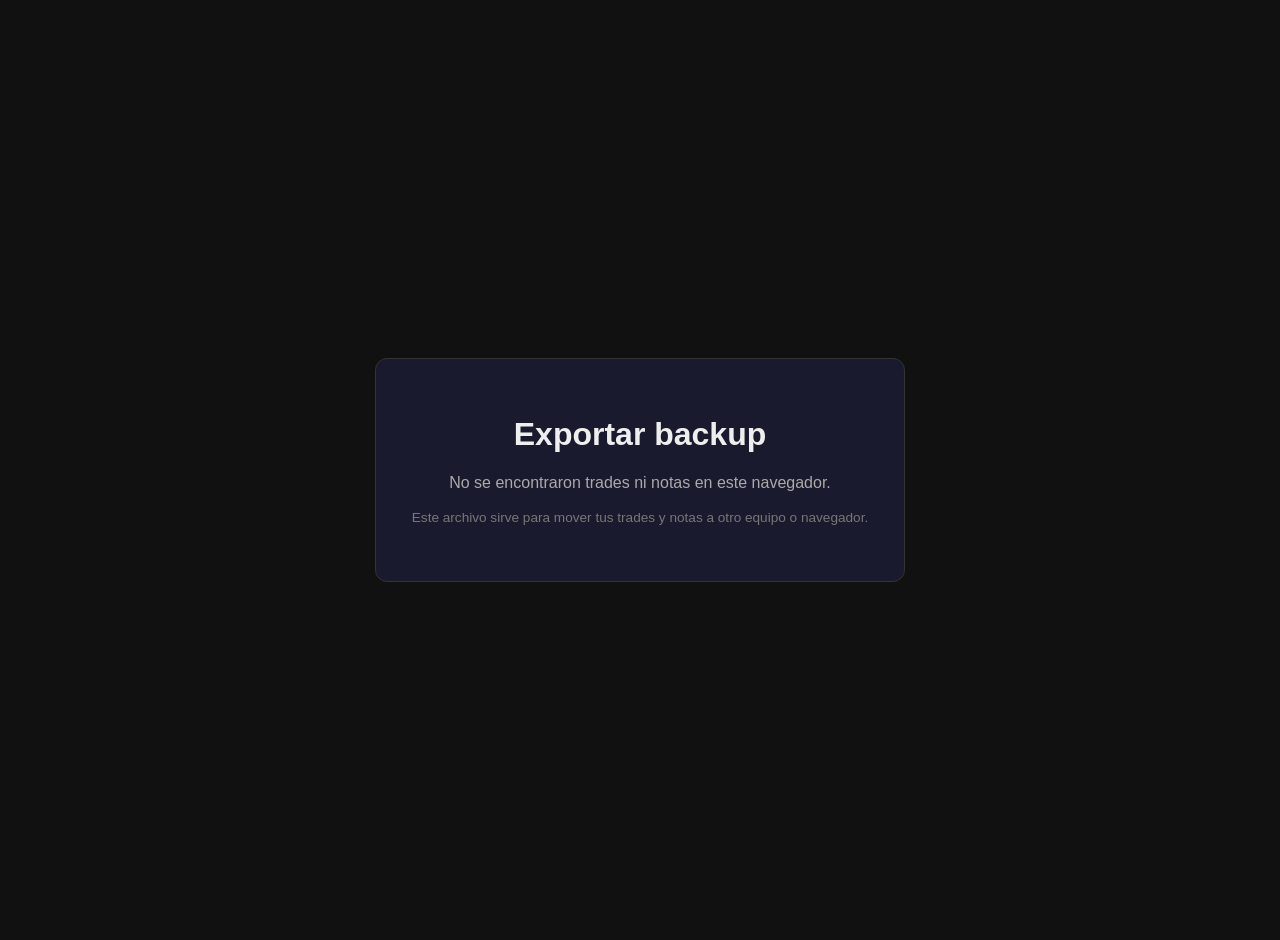
<file: export.html>
<!DOCTYPE html>
<html lang="es">
<head>
  <meta charset="utf-8">
  <meta name="viewport" content="width=device-width, initial-scale=1">
  <title>Exportar Backup</title>
</head>
<body style="background:#111;color:#eee;font-family:sans-serif;display:flex;align-items:center;justify-content:center;min-height:100vh;margin:0;padding:20px">
  <div style="text-align:center;max-width:680px;padding:36px;background:#1a1a2e;border-radius:12px;border:1px solid #333">
    <h1>Exportar backup</h1>
    <p id="status" style="color:#aaa">Buscando datos guardados en este navegador...</p>
    <button id="btn-export" style="background:#4caf50;color:#fff;border:none;padding:14px 32px;border-radius:8px;font-size:1.05rem;cursor:pointer;display:none">
      Descargar backup
    </button>
    <p style="color:#777;font-size:.85rem;margin-top:18px">Este archivo sirve para mover tus trades y notas a otro equipo o navegador.</p>
    <div id="result" style="margin-top:20px;text-align:left;font-size:.9rem;color:#aaa;max-height:340px;overflow:auto"></div>
  </div>

  <script>
    const APP_STORES = ['trades', 'notes', 'liveTrades', 'liveNotes', 'strategies', 'strategyTags'];
    const KNOWN_DBS = ['tradingAppDB', 'tradingAppDB-zo8mhffzq', 'tradingAppDB-zs0gyiyrz'];
    const status = document.getElementById('status');
    const btn = document.getElementById('btn-export');
    const result = document.getElementById('result');
    const backup = {
      meta: {
        app: 'trading-journal',
        version: 3,
        exportedAt: new Date().toISOString(),
        origin: location.origin
      },
      stores: Object.fromEntries(APP_STORES.map(name => [name, []])),
      localStorage: {}
    };

    function log(message, color = '#aaa') {
      result.innerHTML += `<div style="color:${color};margin:3px 0">${message}</div>`;
    }

    function openDB(name) {
      return new Promise((resolve, reject) => {
        const req = indexedDB.open(name);
        req.onsuccess = event => resolve(event.target.result);
        req.onerror = event => reject(event.target.error);
        req.onblocked = () => reject(new Error('La base esta bloqueada por otra pestana'));
      });
    }

    function readStore(database, storeName) {
      return new Promise(resolve => {
        if (!database.objectStoreNames.contains(storeName)) return resolve([]);
        const tx = database.transaction(storeName, 'readonly');
        const req = tx.objectStore(storeName).getAll();
        req.onsuccess = event => resolve(event.target.result || []);
        req.onerror = () => resolve([]);
      });
    }

    async function getDatabaseNames() {
      if (indexedDB.databases) {
        const dbs = await indexedDB.databases();
        return [...new Set([
          ...dbs.map(db => db.name).filter(Boolean),
          ...KNOWN_DBS
        ])];
      }
      return KNOWN_DBS;
    }

    function mergeItems(storeName, items) {
      const byId = new Map(backup.stores[storeName].map(item => [item.id, item]));
      for (const item of items) {
        if (!item || !item.id) continue;
        byId.set(item.id, item);
      }
      backup.stores[storeName] = [...byId.values()];
    }

    async function exportData() {
      try {
        const dbNames = await getDatabaseNames();
        const candidates = dbNames.filter(name => name && name.startsWith('tradingAppDB'));

        for (const dbName of candidates) {
          try {
            const database = await openDB(dbName);
            const stores = APP_STORES.filter(store => database.objectStoreNames.contains(store));
            if (stores.length === 0) {
              database.close();
              continue;
            }

            log(`Base encontrada: ${dbName}`, '#ddd');
            for (const store of stores) {
              const items = await readStore(database, store);
              mergeItems(store, items);
              log(`${store}: ${items.length} registros`);
            }
            database.close();
          } catch (error) {
            log(`No se pudo leer ${dbName}: ${error.message}`, '#ff9800');
          }
        }

        for (const key of ['journal_custom_tags', 'journal_theme']) {
          const value = localStorage.getItem(key);
          if (value !== null) backup.localStorage[key] = value;
        }

        const counts = APP_STORES.map(store => `${store}: ${backup.stores[store].length}`).join(' | ');
        const total = APP_STORES.reduce((sum, store) => sum + backup.stores[store].length, 0);
        if (total === 0) {
          status.textContent = 'No se encontraron trades ni notas en este navegador.';
          return;
        }

        status.textContent = `Listo: ${total} registros encontrados.`;
        log(`Total final sin duplicados: ${counts}`, '#4caf50');
        btn.style.display = 'inline-block';
      } catch (error) {
        status.textContent = 'Error al preparar el backup: ' + error.message;
      }
    }

    // Las imágenes subidas como archivo viven como Blob en IndexedDB:
    // para que el backup JSON las conserve, se codifican en base64.
    function blobToBase64(blob) {
      return new Promise((resolve, reject) => {
        const reader = new FileReader();
        reader.onload = () => resolve(String(reader.result).split(',')[1] || '');
        reader.onerror = () => reject(reader.error);
        reader.readAsDataURL(blob);
      });
    }

    async function encodeBlobs(items) {
      for (const item of items) {
        for (const field of ['tradingViewBlob', 'imageM3Blob', 'imageM15Blob']) {
          if (item[field] instanceof Blob) {
            item[field] = { __blob: true, type: item[field].type || 'image/png', data: await blobToBase64(item[field]) };
          }
        }
        if (Array.isArray(item.extraImages)) {
          for (const x of item.extraImages) {
            if (x && x.blob instanceof Blob) {
              x.blob = { __blob: true, type: x.blob.type || 'image/png', data: await blobToBase64(x.blob) };
            }
          }
        }
      }
    }

    btn.onclick = async () => {
      btn.disabled = true;
      status.textContent = 'Preparando el archivo (codificando imágenes subidas)...';
      await encodeBlobs(backup.stores.trades);
      await encodeBlobs(backup.stores.liveTrades);
      const json = JSON.stringify(backup, null, 2);
      const blob = new Blob([json], { type: 'application/json' });
      const link = document.createElement('a');
      const date = new Date().toISOString().slice(0, 10);
      link.href = URL.createObjectURL(blob);
      link.download = `trading_journal_backup_${date}.json`;
      link.click();
      status.textContent = 'Backup descargado.';
    };

    exportData();
  </script>
</body>
</html>
</file>
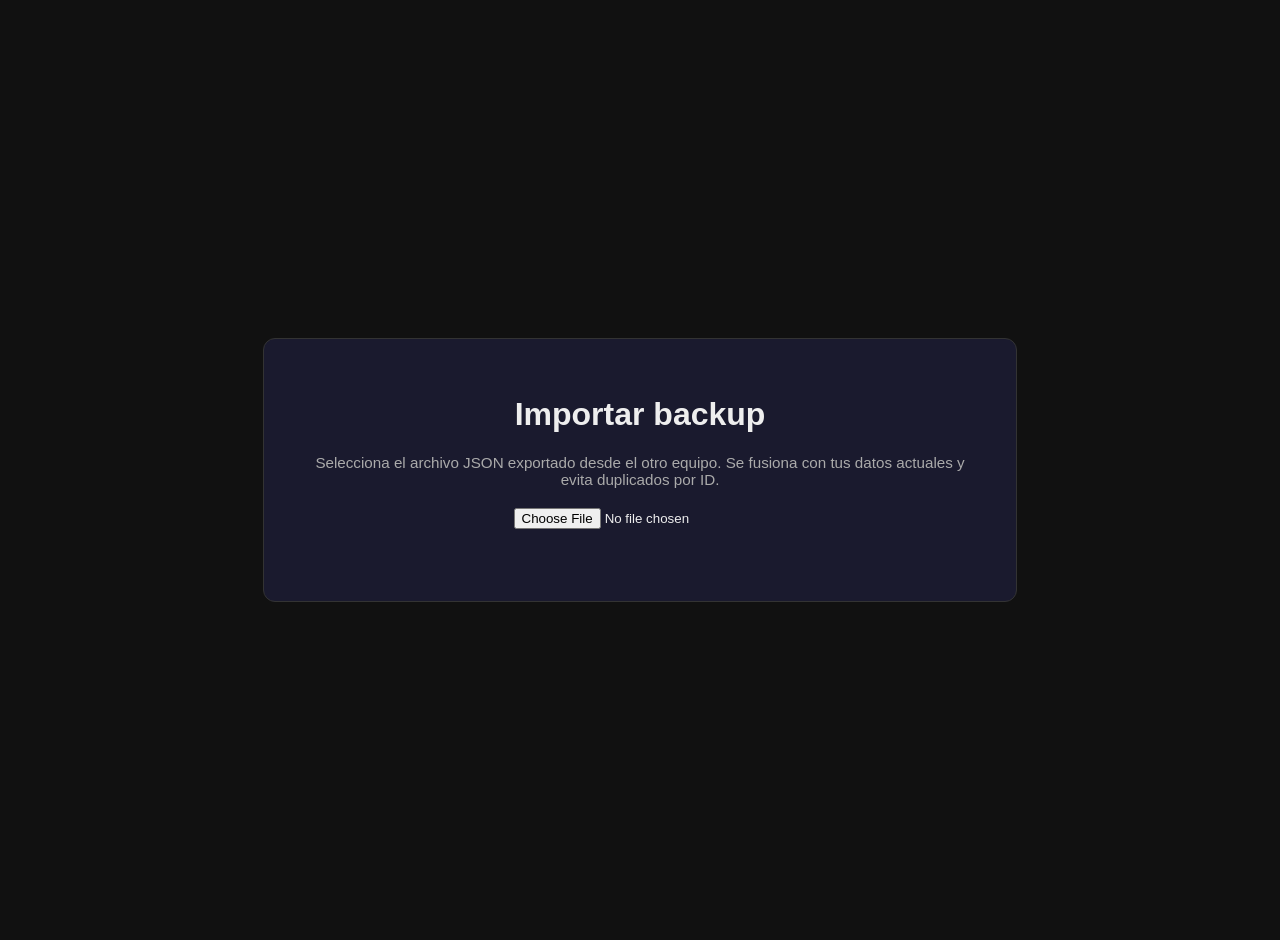
<file: import.html>
<!DOCTYPE html>
<html lang="es">
<head>
  <meta charset="utf-8">
  <meta name="viewport" content="width=device-width, initial-scale=1">
  <title>Importar Backup</title>
</head>
<body style="background:#111;color:#eee;font-family:sans-serif;display:flex;align-items:center;justify-content:center;min-height:100vh;margin:0;flex-direction:column;gap:20px;padding:20px">
  <div style="text-align:center;max-width:680px;padding:36px;background:#1a1a2e;border-radius:12px;border:1px solid #333">
    <h1>Importar backup</h1>
    <p style="color:#aaa;font-size:.95rem;margin-bottom:20px">
      Selecciona el archivo JSON exportado desde el otro equipo. Se fusiona con tus datos actuales y evita duplicados por ID.
    </p>
    <input type="file" id="file-input" accept=".json,application/json" style="margin-bottom:16px;color:#eee">
    <br>
    <button id="btn-import" style="background:#4caf50;color:#fff;border:none;padding:14px 32px;border-radius:8px;font-size:1.05rem;cursor:pointer;display:none">
      Importar backup
    </button>
    <div id="status" style="margin-top:20px;font-size:.9rem;color:#aaa;text-align:left;max-height:400px;overflow-y:auto"></div>
  </div>

  <script type="module">
    import { initDB, getDB } from './db.js';

    const APP_STORES = ['trades', 'notes', 'liveTrades', 'liveNotes', 'strategies', 'strategyTags'];
    const STORE_MAP = {
      trades: 'trades',
      notes: 'notes',
      liveTrades: 'liveTrades',
      liveNotes: 'liveNotes',
      strategies: 'strategies',
      strategyTags: 'strategyTags',
      '$trades': 'trades',
      '$notes': 'notes',
      '$liveTrades': 'liveTrades',
      '$liveNotes': 'liveNotes',
      '$strategies': 'strategies',
      '$strategyTags': 'strategyTags'
    };

    const fileInput = document.getElementById('file-input');
    const btnImport = document.getElementById('btn-import');
    const status = document.getElementById('status');

    function log(message, color = '#aaa') {
      status.innerHTML += `<div style="color:${color};margin:3px 0">${message}</div>`;
      status.scrollTop = status.scrollHeight;
    }

    function normalizeBackup(raw) {
      const parsed = JSON.parse(raw);
      const sourceStores = parsed.stores && typeof parsed.stores === 'object' ? parsed.stores : parsed;
      const stores = Object.fromEntries(APP_STORES.map(name => [name, []]));

      for (const [sourceName, items] of Object.entries(sourceStores)) {
        const targetName = STORE_MAP[sourceName];
        if (!targetName || !Array.isArray(items)) continue;
        stores[targetName].push(...items);
      }

      for (const store of APP_STORES) {
        const byId = new Map();
        for (const item of stores[store]) {
          if (!item || !item.id) continue;
          const clean = { ...item };
          delete clean['#'];
          byId.set(clean.id, clean);
        }
        stores[store] = [...byId.values()];
      }

      return {
        stores,
        localStorage: parsed.localStorage && typeof parsed.localStorage === 'object' ? parsed.localStorage : {}
      };
    }

    // Las imágenes subidas viajan en el backup como { __blob, type, data }
    // (base64). Se reviven como Blob recién al guardar en IndexedDB.
    function reviveBlob(marker) {
      if (!marker || marker.__blob !== true || typeof marker.data !== 'string') return marker;
      const bin = atob(marker.data);
      const bytes = new Uint8Array(bin.length);
      for (let i = 0; i < bin.length; i++) bytes[i] = bin.charCodeAt(i);
      return new Blob([bytes], { type: marker.type || 'image/png' });
    }

    function reviveItemBlobs(item) {
      const out = { ...item };
      for (const field of ['tradingViewBlob', 'imageM3Blob', 'imageM15Blob']) {
        if (out[field] && out[field].__blob) out[field] = reviveBlob(out[field]);
      }
      if (Array.isArray(out.extraImages)) {
        out.extraImages = out.extraImages.map(x => (x && x.blob && x.blob.__blob) ? { ...x, blob: reviveBlob(x.blob) } : x);
      }
      return out;
    }

    let pendingBackup = null;

    fileInput.addEventListener('change', event => {
      const file = event.target.files[0];
      if (!file) return;

      const reader = new FileReader();
      reader.onload = readerEvent => {
        status.innerHTML = '';
        try {
          const backup = normalizeBackup(readerEvent.target.result);
          const counts = APP_STORES.map(store => `${store}: ${backup.stores[store].length}`).join(' | ');
          const total = APP_STORES.reduce((sum, store) => sum + backup.stores[store].length, 0);
          log(`Archivo listo: ${total} registros.`);
          log(counts);
          pendingBackup = backup;
          btnImport.style.display = 'inline-block';
        } catch (error) {
          log(`Error leyendo el archivo: ${error.message}`, '#f44336');
          btnImport.style.display = 'none';
        }
      };
      reader.readAsText(file);
    });

    btnImport.onclick = async () => {
      const backup = pendingBackup || { stores: {}, localStorage: {} };
      btnImport.disabled = true;
      btnImport.textContent = 'Importando...';

      try {
        await initDB();
        const db = getDB();
        log(`Importando en la base activa: ${db.name}`, '#ddd');

        let inserted = 0;
        let updated = 0;
        await db.transaction('rw', APP_STORES, async () => {
          for (const store of APP_STORES) {
            const table = db.table(store);
            const items = backup.stores[store] || [];
            let storeInserted = 0;
            let storeUpdated = 0;

            for (const item of items) {
              const exists = await table.get(item.id);
              await table.put(reviveItemBlobs(item));
              if (exists) storeUpdated++;
              else storeInserted++;
            }

            inserted += storeInserted;
            updated += storeUpdated;
            log(`${store}: ${storeInserted} nuevos, ${storeUpdated} actualizados`, '#4caf50');
          }
        });

        for (const [key, value] of Object.entries(backup.localStorage || {})) {
          if (key.startsWith('journal_')) localStorage.setItem(key, value);
        }

        log('━━━━━━━━━━━━━━━━━━━━━', '#777');
        log(`Importación completa: ${inserted} nuevos, ${updated} actualizados.`, '#4caf50');
        log('Vuelve a abrir la app para ver los datos actualizados.', '#aaa');
        btnImport.textContent = 'Importado';
      } catch (error) {
        log(`Error importando: ${error.message}`, '#f44336');
        btnImport.textContent = 'Importar backup';
        btnImport.disabled = false;
      }
    };
  </script>
</body>
</html>
</file>
